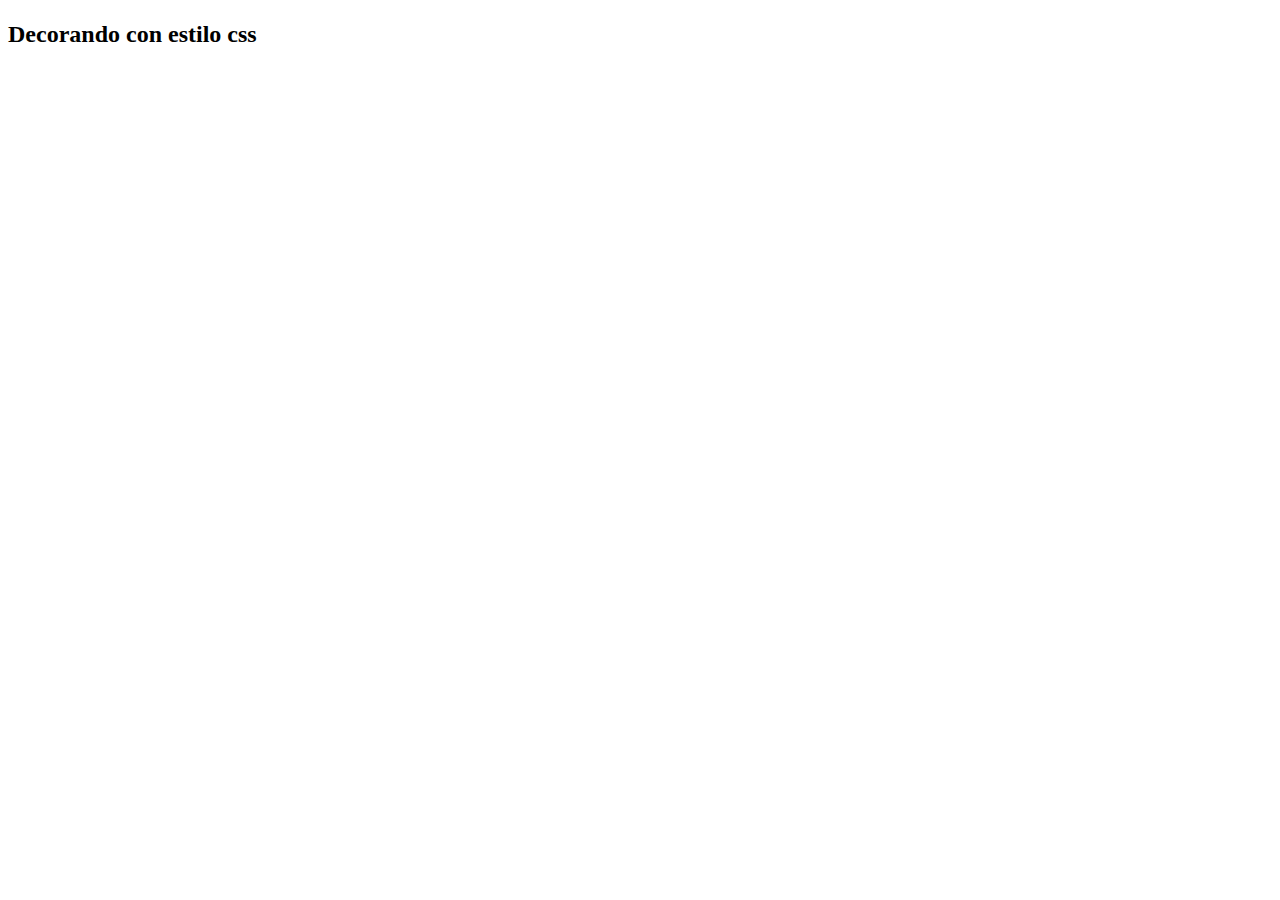
<file: spring-boot-web/src/main/resources/templates/index.html>
<!DOCTYPE html>
<html xmlns:th="http://www.thymeleaf.org">
<head>
<meta charset="UTF-8">
<title th:text="${titulo}"></title>
<link rel="stylesheet" type="text/css" th:href="@{/css/style.css}"> </link>
</head>
<body>
<h1 class="color-rojo"th:text="${titulo}"></h1>
<h2 class="color-azul">Decorando con estilo css</h2>
<img th:src="@{/images/SpringBoot.png}"></img>
</body>
</html>
</file>
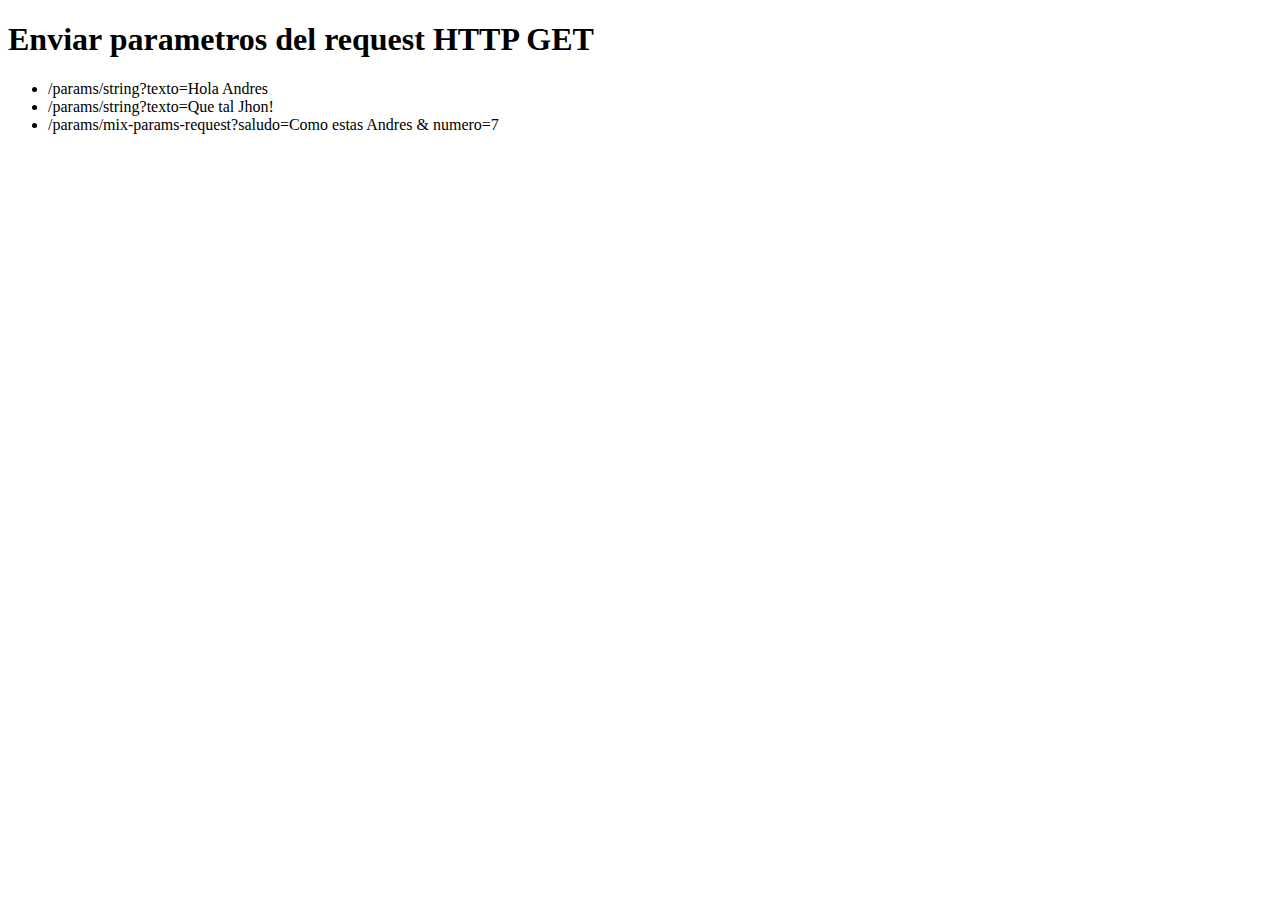
<file: spring-boot-web/src/main/resources/templates/params/index.html>
<!DOCTYPE html>
<html xmlns:th="http://www.thymeleaf.org">

<head>
	<meta charset="UTF-8">
	<title>Enviar parametros del request HTTP GET</title>
</head>

<body>
	<h1>Enviar parametros del request HTTP GET</h1>
	<ul>
		<li>
			<a th:href="@{/params/string(texto='Hola Andres')}">/params/string?texto=Hola Andres</a>
		</li>
		<li>
			<a th:href="@{/params/string(texto='Que tal Jhon!')}">/params/string?texto=Que tal Jhon!</a>
		</li>
		<li>
			<a th:href="@{/params/mix-params-request(saludo='Como estas andres', numero=7)}">/params/mix-params-request?saludo=Como
				estas Andres & numero=7 </a>
		</li>
	</ul>
</body>

</html>
</file>
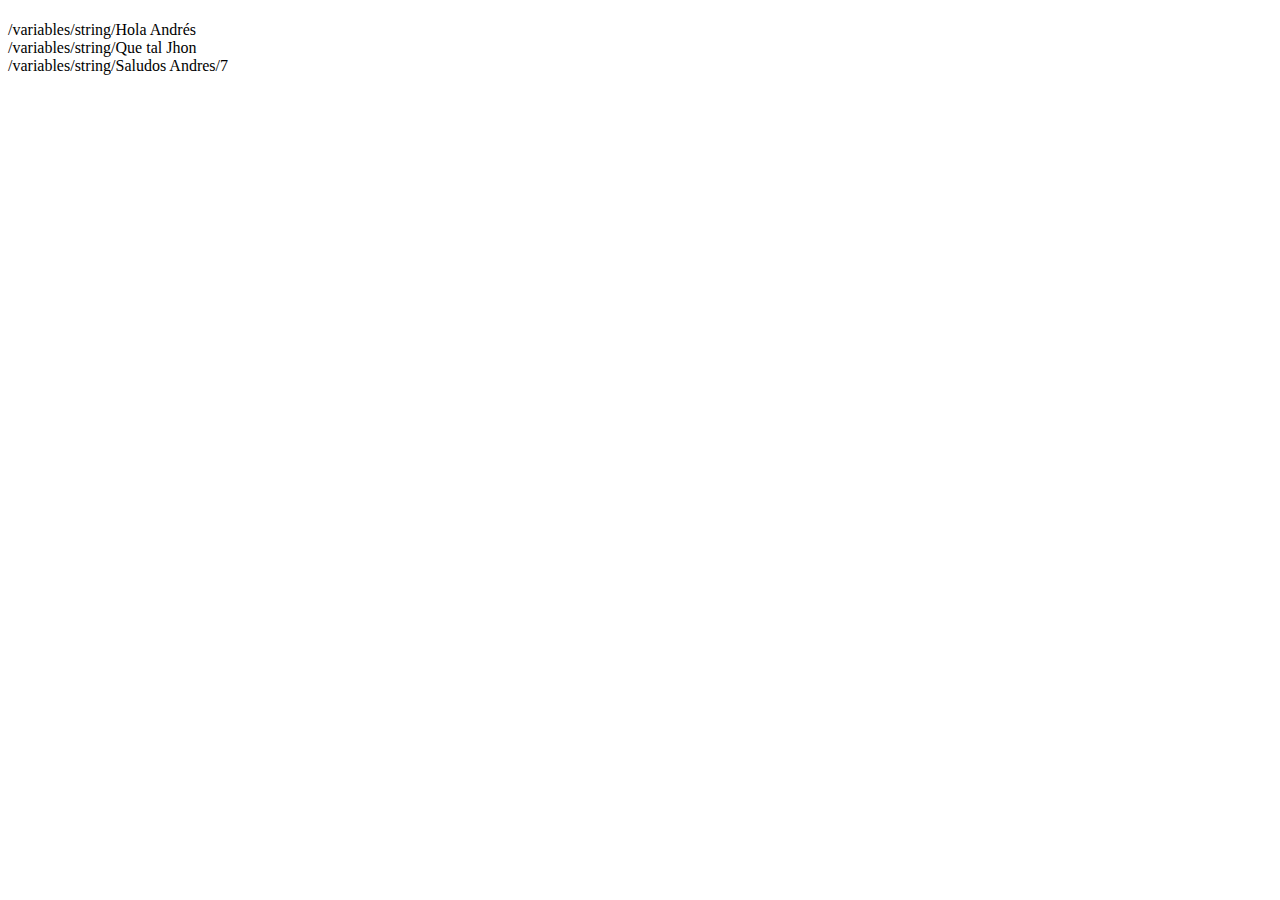
<file: spring-boot-web/src/main/resources/templates/variables/index.html>
<!DOCTYPE html>
<html xmlns:th="http://www.thymeleaf.org">

<head>
	<meta charset="UTF-8">
	<title th:text="${titulo}"></title>
</head>
<body>
<h1 th:text="${titulo}"></h1>
<li>
	<a th:href="@{/variables/string/} + 'Hola Andres'">/variables/string/Hola Andrés</a>
</li>
<li>
	<a th:href="@{/variables/string/} + 'Que tal Jhon'">/variables/string/Que tal Jhon</a>
</li>
<li>
	<a th:href="@{/variables/string/} + 'Saludos Andres' + '/' + 7">/variables/string/Saludos Andres/7</a>
</li>
</body>
</html>
</file>
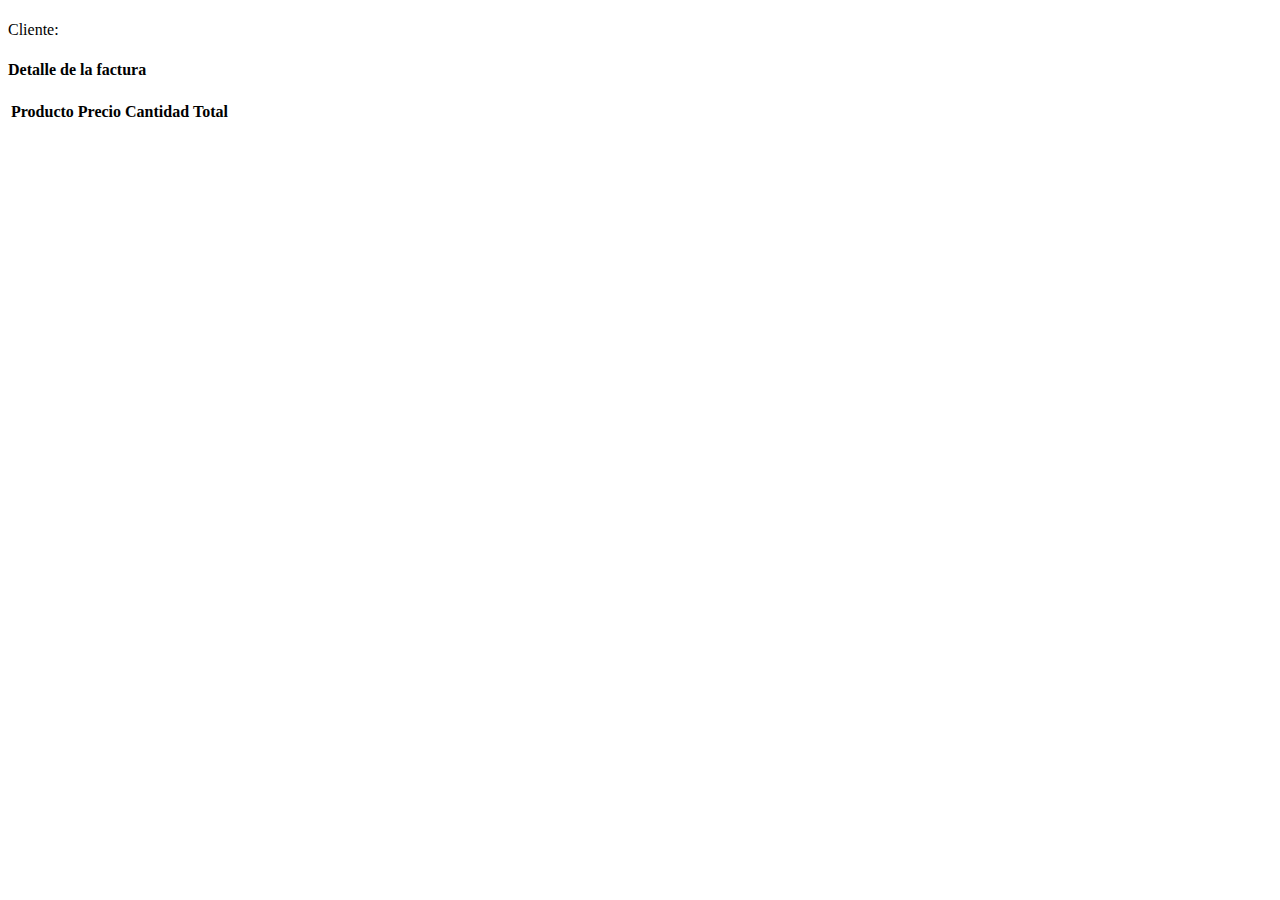
<file: spring-boot-di/target/classes/templates/factura/ver.html>
<!DOCTYPE html>
<html xmlns:th="http://www.thymeleaf.org">
<head>
<meta charset="UTF-8">
<title th:text="${titulo}"></title>
</head>
<body>
	<h1 th:text="${titulo}"></h1>
	<h3 th:utext="${factura.descripcion}"></h3>
	<div>
		Cliente: <span
			th:utext="${factura.cliente.nombre + ' ' + factura.cliente.apellido}"></span>
	</div>
	<h4>Detalle de la factura</h4>
	<table>
		<thead>
			<tr>
				<th>Producto</th>
				<th>Precio</th>
				<th>Cantidad</th>
				<th>Total</th>
			</tr>
		</thead>
		<tbody>
			<tr th:each="item: ${factura.items}">
				<td th:text="${item.producto.nombre}"></td>
				<td th:text="${item.producto.precio}"></td>
				<td th:text="${item.cantidad}"></td>
				<td th:text="${item.calcularImporte()}"></td>
			</tr>
		</tbody>
	</table>
</body>
</html>
</file>
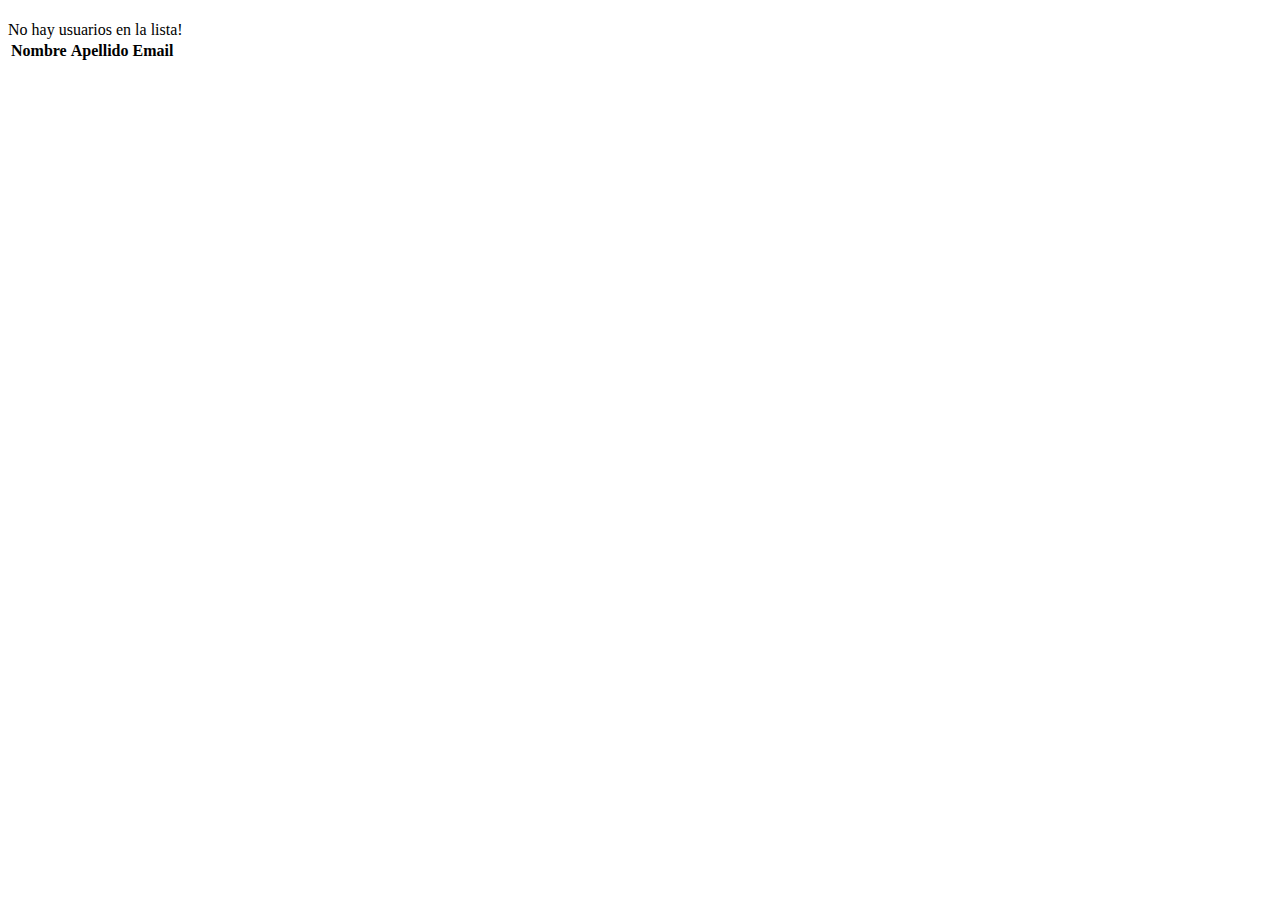
<file: spring-boot-web/src/main/resources/templates/listar.html>
<!DOCTYPE html>
<html xmlns:th="http://www.thymeleaf.org">

<head>
	<meta charset="UTF-8">
	<title th:text="${titulo}"></title>
</head>

<body>
	<h1 th:text="${titulo}"></h1>

	<div th:if="${usuarios.isEmpty()}">No hay usuarios en la lista!</div>

	<table th:if="${!usuarios.isEmpty()}">
		<thead>
			<tr>
				<th>Nombre</th>
				<th>Apellido</th>
				<th>Email</th>
			</tr>
		</thead>
		<tbody>
			<tr th:each="usuario: ${usuarios}">
				<td th:text="${usuario.nombre}"></td>
				<td th:text="${usuario.apellido}"></td>
				<td th:text="${usuario.email}"></td>
			</tr>
		</tbody>
	</table>

</body>

</html>
</file>
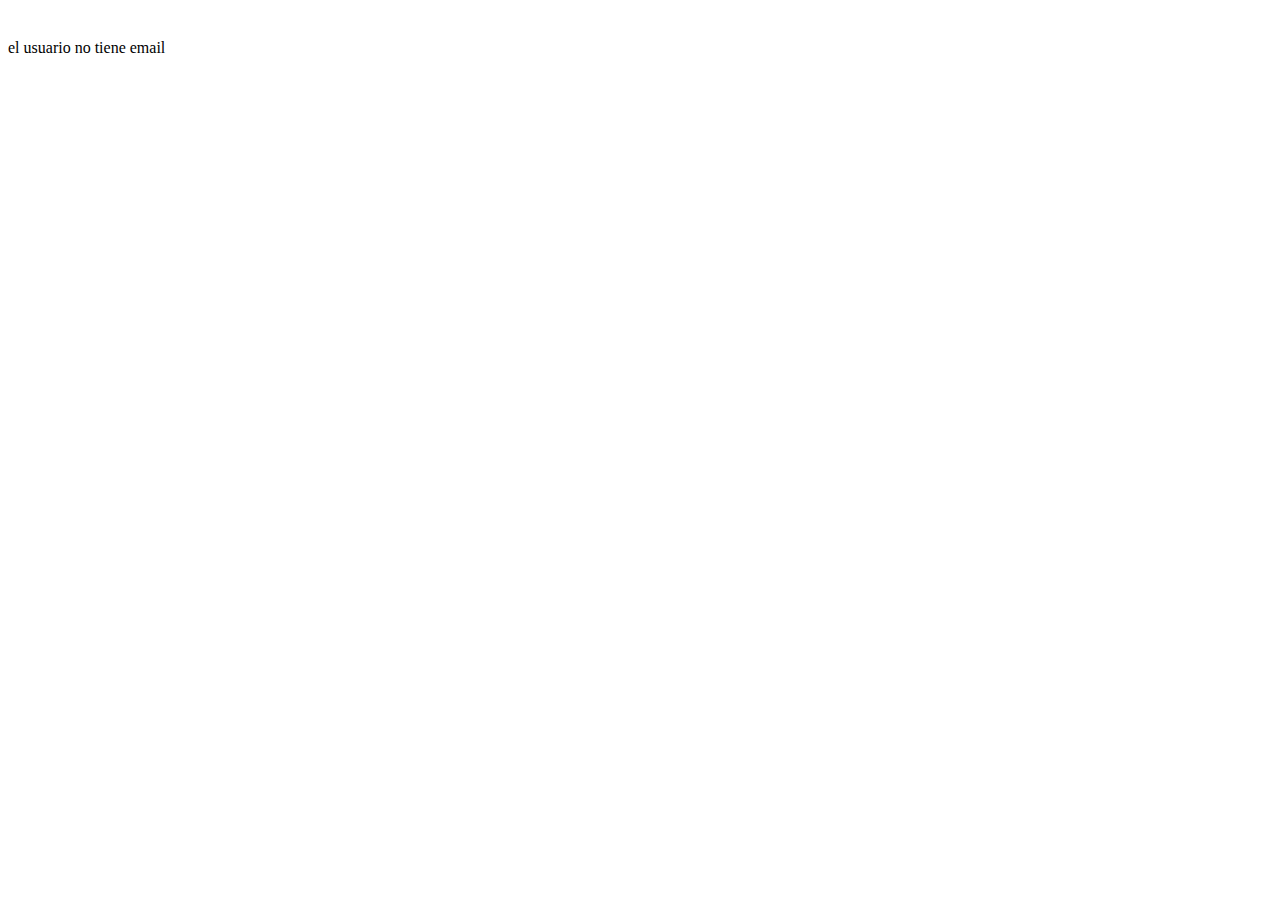
<file: spring-boot-web/src/main/resources/templates/perfil.html>
<!DOCTYPE html>
<html xmlns:th="http://www.thymeleaf.org">
<head>
<meta charset="UTF-8">
<title th:text="${titulo}"></title>
</head>
<body>
<h1 th:text="${titulo}"></h1>
<!-- con el .nombre estamos llamando a getNombre-->
<span th:text="${usuario.nombre}"></span>
<span th:text="${usuario.apellido}"></span>
<br>
<span th:if="${usuario.email}" th:text="${usuario.email}"></span>
<span th:if="${usuario.email==null}">el usuario no tiene email</span>

</body>
</html>
</file>
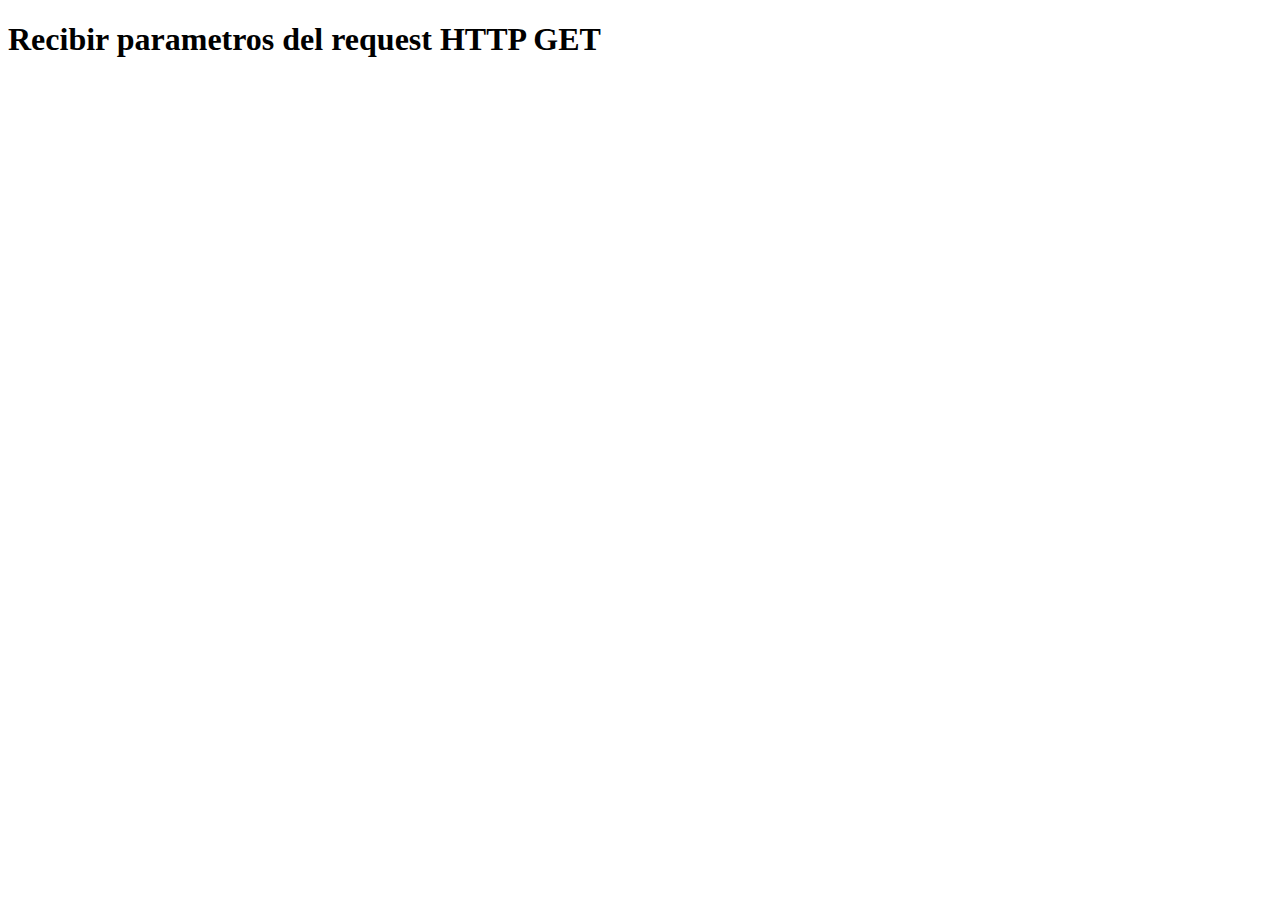
<file: spring-boot-web/src/main/resources/templates/params/ver.html>
<!DOCTYPE html>
<html xmlns:th="http://www.thymeleaf.org">
<head>
<meta charset="UTF-8">
<title>Recibir parametros del request HTTP GET</title>
</head>
<body>
	<h1>Recibir parametros del request HTTP GET</h1>
<div th:text="${resultado}"></div>
</body>
</html>
</file>
